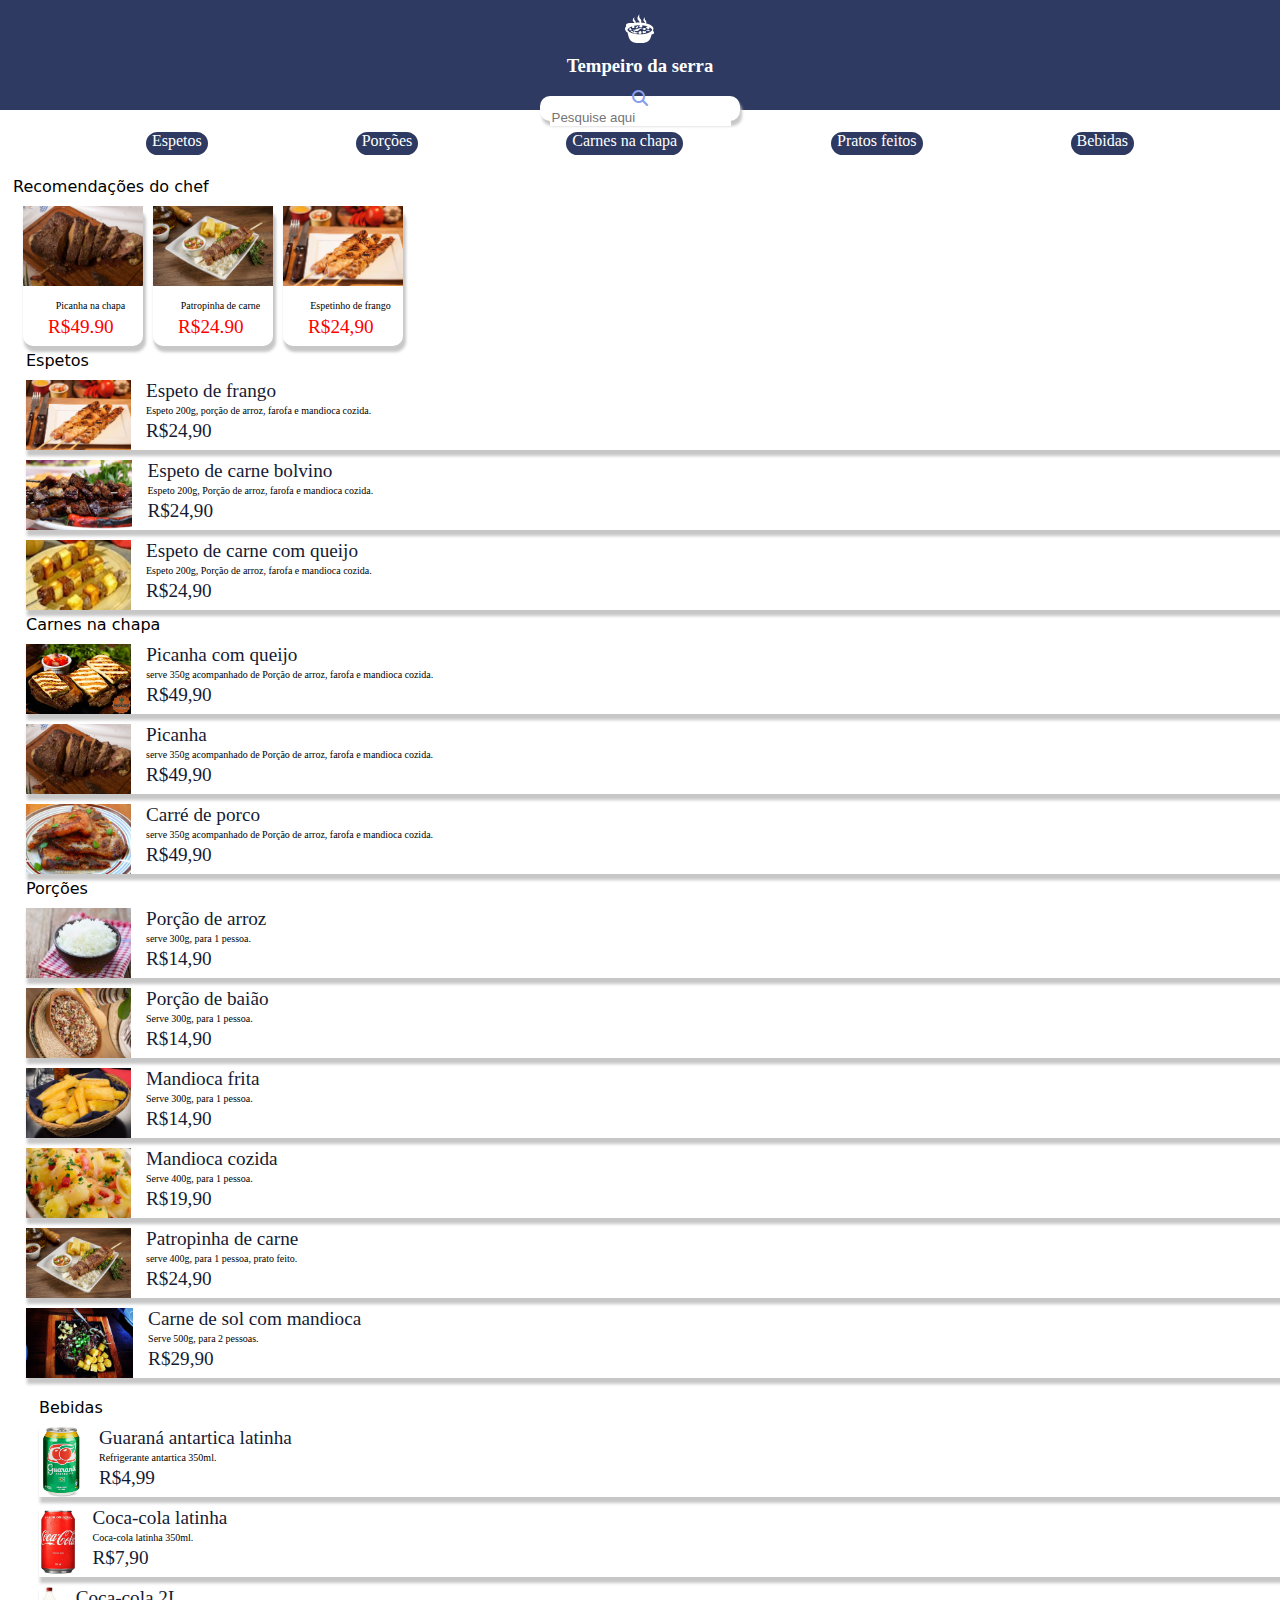
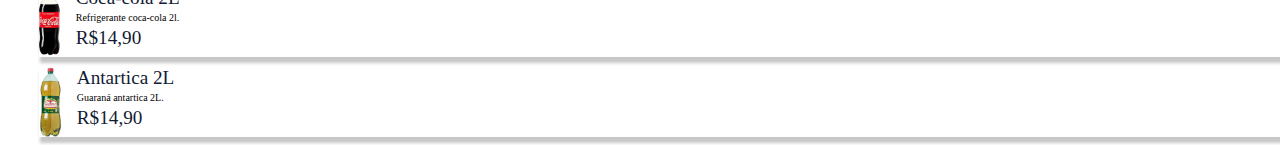
<file: index.html>
<!DOCTYPE html>
<html lang="en">

<head>
    <meta charset="UTF-8">
    <meta name="viewport" content="width=device-width, initial-scale=1.0">
    <title>menu</title>
</head>
<link rel="preconnect" href="https://fonts.googleapis.com">
<link rel="preconnect" href="https://fonts.gstatic.com" crossorigin>
<link href="https://fonts.googleapis.com/css2?family=Red+Hat+Display:wght@500&display=swap" rel="stylesheet"> 
<link rel="stylesheet" href="https://cdnjs.cloudflare.com/ajax/libs/font-awesome/6.5.1/css/all.min.css">
<link rel="stylesheet" href="style.css">

<body>
    <header>
        <div>
            <img src="./image/logo1.png" alt="logo, image de panela">
            <span>
                <h3>Tempeiro da serra</h3>
            </span>
        </div>
        <div class="container">
            <div class="input-wrapper">
                <i class="fa fa-search"></i>
                <input placeholder="Pesquise aqui">
            </div>
        </div>
    </header>
    <nav>
        <div class="atalho">
            <span>
                Espetos
            </span>
        </div>
        <div class="atalho">
            <span>
                Porções
            </span>
        </div>
        <div class="atalho" id="Carnes">
            <span>
                Carnes na chapa
            </span>
        </div>
        <div class="atalho">
            <span>
                Pratos feitos
            </span>
        </div>
        <div class="atalho">
            <span>
                Bebidas
            </span>
        </div>
    </nav>
    <main>
        <div class="recomendacaoDoChef">
            <span class="paragrafo">
                Recomendações do chef
            </span>
            <div class="recomendacao">
                <div class="reco">
                    <img src="./image/picanha5.jpeg" alt=" espeto com picanha">
                    <div class="dadosReco">
                        <span class="desc">
                            Picanha na chapa
                        </span>
                        <span class="valor">
                            R$49.90
                        </span>
                    </div>
                </div>
                <div class="reco">
                    <img src="./image/pratopinha.jpg" alt="picanha com queijo">
                    <div class="dadosReco">
                        <span class="desc">
                            Patropinha de carne
                        </span>
                        <span class="valor">
                            R$24.90
                        </span>
                    </div>
                </div>
                <div class="reco">
                    <img src="./image/Como-Fazer-Espetinho-de-Frango-2.jpg" alt="espeto de frango">
                    <div class="dadosReco">
                        <span class="desc">
                            Espetinho de frango
                        </span>
                        <span class="valor">
                            R$24,90
                        </span>
                    </div>
                </div>
            </div>

            <div class="abertura">
                <span class="paragrafo">
                    Espetos
                </span>
                <div class="itensMenu">
                    <img src="./image/Como-Fazer-Espetinho-de-Frango-2.jpg" alt="espeto de frango">
                    <div class="desc">
                        <span class="titleItem">Espeto de frango</span>
                        <span class="descItem">Espeto 200g, porção de arroz, farofa e mandioca cozida. </span>
                        <span class="valorSecundario">R$24,90</span>
                    </div>
                </div>
                <div class="itensMenu">
                    <img src="./image/gado.jpg" alt="espeto de contra filé">
                    <div class="desc">
                        <span class="titleItem">Espeto de carne bolvino</span>
                        <span class="descItem">Espeto 200g, Porção de arroz, farofa e mandioca cozida.</span>
                        <span class="valorSecundario"> R$24,90</span>
                    </div>
                </div>
                <div class="itensMenu">
                    <img src="./image/carne com queijo.jpeg" alt="espetinho de caner bolvina com quiejo">
                    <div class="desc">
                        <span class="titleItem">Espeto de carne com queijo</span>
                        <span class="descItem">Espeto 200g, Porção de arroz, farofa e mandioca cozida.</span>
                        <span class="valorSecundario">R$24,90</span>
                    </div>
                </div>

            </div>
            <div class="abertura">
                <span class="paragrafo">Carnes na chapa</span>
                <div class="itensMenu">
                    <img src="./image/picanha com queijo.jpeg" alt="picanha com queijo na chapa">
                    <div class="desc">
                        <span class="titleItem">Picanha com queijo</span>
                        <span class="descItem">
                            serve 350g acompanhado de Porção de arroz, farofa e mandioca cozida.
                        </span>
                        <span class="valorSecundario"> R$49,90</span>
                    </div>
                </div>
                <div class="itensMenu">
                    <img src="./image/picanha5.jpeg" alt="picanha">
                    <div class="desc">
                        <span class="titleItem">Picanha</span>
                        <span class="descItem">serve 350g acompanhado de Porção de arroz, farofa e mandioca
                            cozida.</span>
                        <span class="valorSecundario">R$49,90</span>
                    </div>
                </div>
                <div class="itensMenu">
                    <img src="./image/carre de porco.jpg" alt="bisteca suina">
                    <div class="desc">
                        <span class="titleItem">Carré de porco</span>
                        <span class="descItem">serve 350g acompanhado de Porção de arroz, farofa e mandioca
                            cozida.</span>
                        <span class="valorSecundario">R$49,90</span>
                    </div>
                </div>
            </div>
            <div class="abertura">
                <span class="paragrafo">Porções</span>
                <div class="itensMenu">
                    <img src="./image/arroz.jpg" alt="porção de arroz.">
                    <div class="desc">
                        <span class="titleItem">Porção de arroz</span>
                        <span class="descItem">serve 300g, para 1 pessoa.</span>
                        <span class="valorSecundario">R$14,90</span>
                    </div>
                </div>
                <div class="itensMenu">
                    <img src="./image/baião.jpg" alt="prato de bião">
                    <div class="desc">
                        <span class="titleItem">Porção de baião </span>
                        <span class="descItem">Serve 300g, para 1 pessoa.</span>
                        <span class="valorSecundario">R$14,90</span>
                    </div>
                </div>
                <div class="itensMenu">
                    <img src="./image/Mandioca frita e sequinha_ como fazer.jpg" alt="mandioca frita">
                    <div class="desc">
                        <span class="titleItem">Mandioca frita</span>
                        <span class="descItem">Serve 300g, para 1 pessoa.</span>
                        <span class="valorSecundario">R$14,90</span>
                    </div>
                </div>
                <div class="itensMenu">
                    <img src="./image/Mandioca na Pressão - Receita Natureba.jpg" alt="mandioca cozinhada">
                    <div class="desc">
                        <span class="titleItem">Mandioca cozida</span>
                        <span class="descItem">Serve 400g, para 1 pessoa.</span>
                        <span class="valorSecundario">R$19,90</span>
                    </div>
                </div>
                <div class="itensMenu">
                    <img src="./image/pratopinha.jpg" alt="">
                    <div class="desc">
                        <span class="titleItem">Patropinha de carne</span>
                        <span class="descItem">serve 400g, para 1 pessoa, prato feito.</span>
                        <span class="valorSecundario">R$24,90</span>
                    </div>
                </div>
                <div class="itensMenu">
                    <img src="./image/carne de sol com mandioca.jpg"
                        alt="porção de mandioca com carne de sol">
                    <div class="desc">
                        <span class="titleItem">Carne de sol com mandioca</span>
                        <span class="descItem">Serve 500g, para 2 pessoas.</span>
                        <span class="valorSecundario">R$29,90</span>
                    </div>
                </div>

            </div>
            <div class="recomendacaoDoChef">
                <div class="abertura">
                    <span class="paragrafo">Bebidas</span>
                    <div class="itensMenu">
                        <img src="./image/guarana-antarctica.jpg" alt="refrigerante lata 350ml">
                        <div class="desc">
                            <span class="titleItem">Guaraná antartica latinha</span>
                            <span class="descItem">Refrigerante antartica 350ml.</span>
                            <span class="valorSecundario">R$4,99</span>
                        </div>
                    </div>
                    <div class="itensMenu">
                        <img src="./image/Refrigerante Coca-cola Lata 350ml.jpg" alt="coca cola latinha 250ml">
                        <div class="desc">
                            <span class="titleItem">Coca-cola latinha</span>
                            <span class="descItem">Coca-cola latinha 350ml.</span>
                            <span class="valorSecundario">R$7,90</span>
                        </div>
                    </div>
                    <div class="itensMenu">
                        <img src="./image/Refrigerante Coca-Cola Original Garrafa 2l.jpg" alt="coca cola 2">
                        <div class="desc">
                            <span class="titleItem">Coca-cola 2L </span>
                            <span class="descItem">Refrigerante coca-cola 2l.</span>
                            <span class="valorSecundario">R$14,90</span>
                        </div>
                    </div>
                    <div class="itensMenu">
                        <img src="./image/Refrigerante Guaraná Antarctica Pet 2 Litros.jpg"
                            alt="Refrigerante antatartica 2l">
                        <div class="desc">
                            <span class="titleItem">Antartica 2L</span>
                            <span class="descItem">Guaraná antartica 2L.</span>
                            <span class="valorSecundario">R$14,90</span>
                        </div>
                    </div>
                </div>
            </div>
        </div>
    </main>
</body>

</html>
</file>
<file: style.css>
body {
    display: inline-flexbox;
    margin-top: 0px;
    margin-left: 0px;
    margin-right: 0px;
}

header {
    background-color: rgb(46, 58, 97);
    color: white;
    height: 100px;
    text-align: center;
    padding-top: 10px;
}

h3 {
    margin-top: 0px;
}

#logo {
    height: 50px;
}

.container {
    display: flex;
    align-items: center;
    justify-content: center;
    height: 25px;
    width: 200px;
    background-color: white;
    margin: auto;
    border-top-left-radius: 10px;
    border-bottom-left-radius: 10px;
    border-top-right-radius: 10px;
    border-bottom-right-radius: 10px;
    box-shadow: 2px 5px 3px rgb(199, 199, 199);
}

.input-wrapper i {
    align-items: center;
    color: rgb(135, 160, 235);
}

.input-wrapper input {
    border: none;
}

nav {
    display: flex;
    flex-direction: row;
    justify-content: space-evenly;
    margin-top: 40px;
}

nav {
    margin-top: 20px;
}

.paragrafo {
    margin-bottom: 10px;
    font-size: 1em;
    font-family: system-ui, -apple-system, BlinkMacSystemFont, 'Segoe UI', Roboto, Oxygen, Ubuntu, Cantarell, 'Open Sans', 'Helvetica Neue', sans-serif;
}

.atalho {
    background-color: rgb(46, 58, 97);
    border: 2px solid;
    border-radius: 15px;
    color: white;
    text-align: center;
    height: 23px;
}

.atalho span {
    margin: 6px;
    font-size: 1rem;
}

.recomendacaoDoChef {
    margin-left: 13px;
    margin-top: 20PX;
}

.recomendacao div {
      display: inline-flexbox;
      width: 120px;
      margin-top: 10px;
}

.reco {
    border-radius: 10px;
    box-shadow: 2px 5px 3px 1px rgb(199, 199, 199);
    margin-bottom: 30px;
    height: 140px;
    display: inline-block;
    margin-left: 10px;
}
.reco img {
    width: 150px;
}

.dadosReco {
    margin-top: 5px;
    
}

.recomendacao {
    display: flex;
    width: 250px;
    height: 150px;
}

.recomendacao img {
    max-width: 100%;
    
}

.desc {
    font-size: 10px;
    text-align: center;
    margin-bottom: 5px;
}

.valor {
    color: red;
    font-size: 1.2rem;
    text-align: center;
    margin-left: 25px
}

.abertura {
    margin-left: 13px;
    margin-top: 5px;
    margin-bottom: 5px;
}

.itensMenu {
    display: flex;
    margin-top: 10px;
    height: 70px;
    box-shadow: 2px 5px 3px 1px rgb(199, 199, 199);
}


.desc {
    display: grid;
    margin-left: 15px;
    text-align: left;
    justify-content: space-evenly;
}

.titleItem {
    color: rgb(20, 27, 52);
    text-align: left;
    font-size: 1.2rem;
}

.descItem {
    font-size: 10px;
}

.valorSecundario {
    color: rgb(20, 27, 52);
    font-size: 1.2rem;
}

/*css garcon*/

.quant {
    display: -webkit-box;
    margin-left: auto;
    width: 120px;
}

.menos {
    background-color:   rgb(69, 118, 161);
    color: white;
    border-radius: 50px;
    width: 30px;
    height: 30px;
    font-size: 10px;
}

.mostrador {
    width: 30px;
    height: 30px;
    border: none;
}
.mais {
    background-color:  rgb(69, 118, 161);
    color: white;
    border-radius: 50px;
    width: 30px;
    height: 30px;
    font-size: 10px;
}
.mesa {
    height: 50px;
    width: 100px;
    margin-left: 90px;
    
}
</file>
